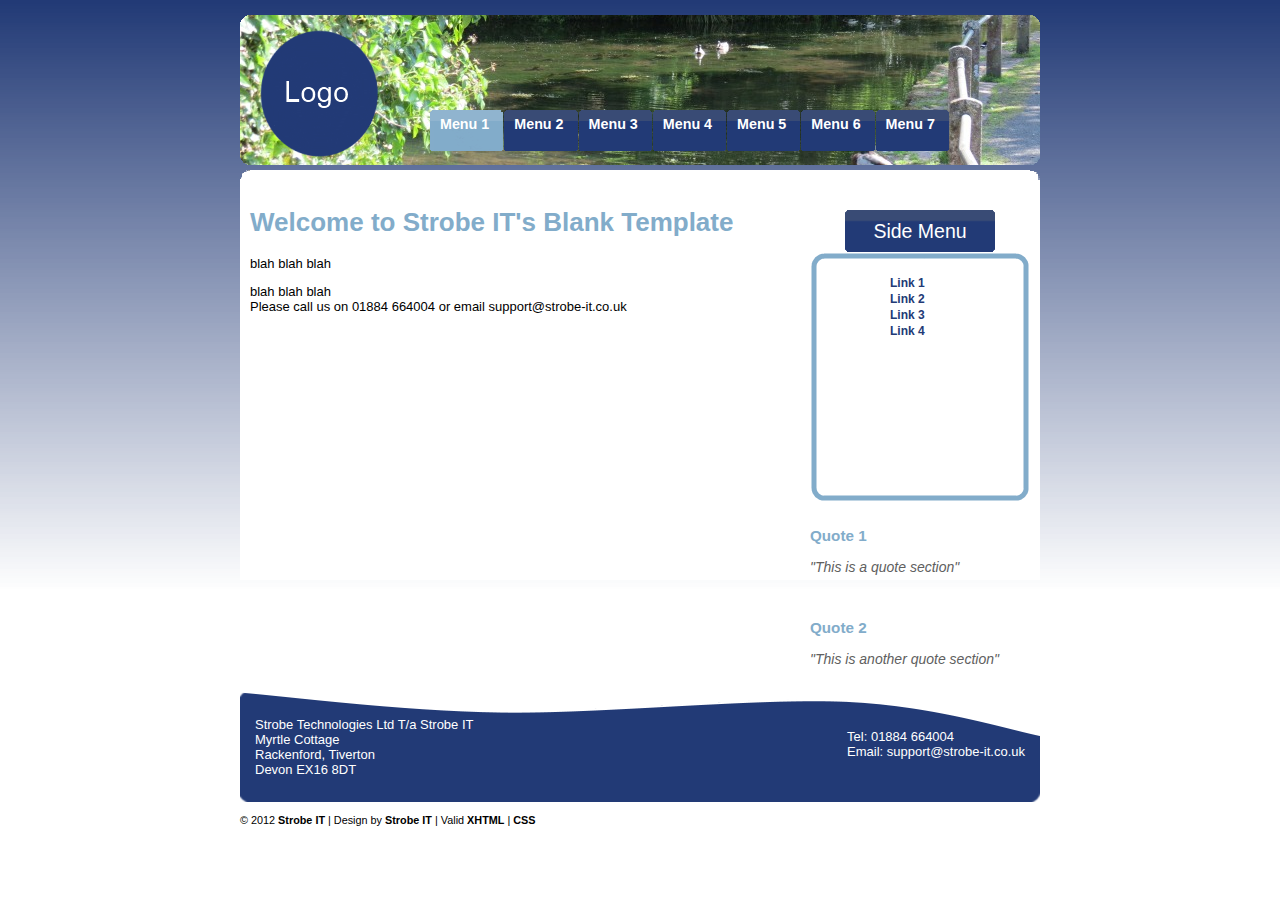
<file: Site/htdocs/views/blank/index.html>
<!DOCTYPE html PUBLIC "-//W3C//DTD XHTML 1.0 Transitional//EN" "http://www.w3.org/TR/xhtml1/DTD/xhtml1-transitional.dtd">

<html xmlns="http://www.w3.org/1999/xhtml" xml:lang="en" lang="en">
    <head>
	    <meta name="author" content="Strobe IT - www.strobe-it.co.uk" />
	    <meta name="copyright" content="2012&copy; www.strobe-it.co.uk" />
	    <meta name="owner" content="Strobe Technologies Ltd" />

	    <meta name="distribution" content="web" />
	    <meta http-equiv="Content-Type" content="text/html; charset=iso-8859-1" />
	    <meta name="robots" content="INDEX,FOLLOW" />
	    <meta name="Keywords" content="Keywords, Search Engine" />
	    <meta name="Description" content="Description about page" />
        
        <script src="js/jquery-1.7.2.min.js" type="text/javascript"></script>
        <script src="js/jquery.cycle.lite.js" type="text/javascript"></script>
        <script type="text/javascript">
            $(function() {
                $('#slideshow1').cycle();
               });
        </script>

	    <link rel="stylesheet" href="css/main.css" type="text/css" />
	    <title>Strobe IT - Blank Template</title>
    </head>
    <body>
        <div id="site-container">
            <div id="site-wrapper">
                <br />
                <div id="header">
                    <div id="slideshow1" class="pics">
                        <img src="images/headerpics/headerpic-1.png" alt="" />
                        <img src="images/headerpics/headerpic-2.png" alt="" />
                        <img src="images/headerpics/headerpic-3.png" alt="" />
                        <img src="images/headerpics/headerpic-4.png" alt="" />
                    </div>
                    <br />
                    <div id="sitemenu">
                        <ul>
                            <li id="current"><a href="#"><span>Menu 1</span></a></li>
                            <li><a href="#"><span>Menu 2</span></a></li>
                            <li><a href="#"><span>Menu 3</span></a></li>
                            <li><a href="#"><span>Menu 4</span></a></li>
                            <li><a href="#"><span>Menu 5</span></a></li>
                            <li><a href="#"><span>Menu 6</span></a></li>
                            <li><a href="#"><span>Menu 7</span></a></li>
                        </ul>
                    </div>
                    <img id="logo" src="images/weblogo-small.png" alt="Logo" />
                </div>
                <div class="clearing-big"></div>
                
                <div id="content">
                    <div id="content-top"></div>
                    <div id="content-middle">
                        <div id="content-middleright">
                            <div id="sidemenu-outer">
                                <div id="sidemenu-top">
                                    <p>Side Menu</p>
                                </div>
                                <div id="sidemenu-body">
                                    <ul>
                                        <li><a href="#">Link 1</a></li>
                                        <li><a href="#">Link 2</a></li>
                                        <li><a href="#">Link 3</a></li>
                                        <li><a href="#">Link 4</a></li>
                                    </ul>
                                </div>
                            </div>
							<h3>Quote 1</h3>
							<p class="quote">"This is a quote section"</p>
							<p>&nbsp;</p>
                            <h3>Quote 2</h3>			
			                <p class="quote">"This is another quote section"</p>
                        </div>
                        <div id="content-middleleft">
                            <h1>Welcome to Strobe IT's Blank Template</h1>
                            <p>blah blah blah</p>

                            <p>blah blah blah<br />
                            Please call us on 01884 664004 or email support@strobe-it.co.uk</p>
                        </div>
                    </div>
                </div>
				<div class="clearing"></div>
                
                <div id="footer">
                    <div id="footer-left">
                        <p>Strobe Technologies Ltd T/a Strobe IT<br />
                            Myrtle Cottage<br />
                            Rackenford, Tiverton<br />
                            Devon EX16 8DT
                        </p>
                    </div>
                    <div id="footer-right">
                        Tel: 01884 664004<br />
                        Email: support@strobe-it.co.uk
                    </div>
                </div>
                <div class="clearing"></div>
                <div id="site-footer">
		            <p>&copy; 2012 <strong>Strobe IT</strong> |
		            Design by <a href="http://www.strobe-it.co.uk/">Strobe IT</a> |
		            Valid <a href="http://validator.w3.org/check/referer">XHTML</a> |
		            <a href="http://jigsaw.w3.org/css-validator/check/referer">CSS</a></p>
	            </div>
            </div>
        </div>
    </body>
</html>
</file>
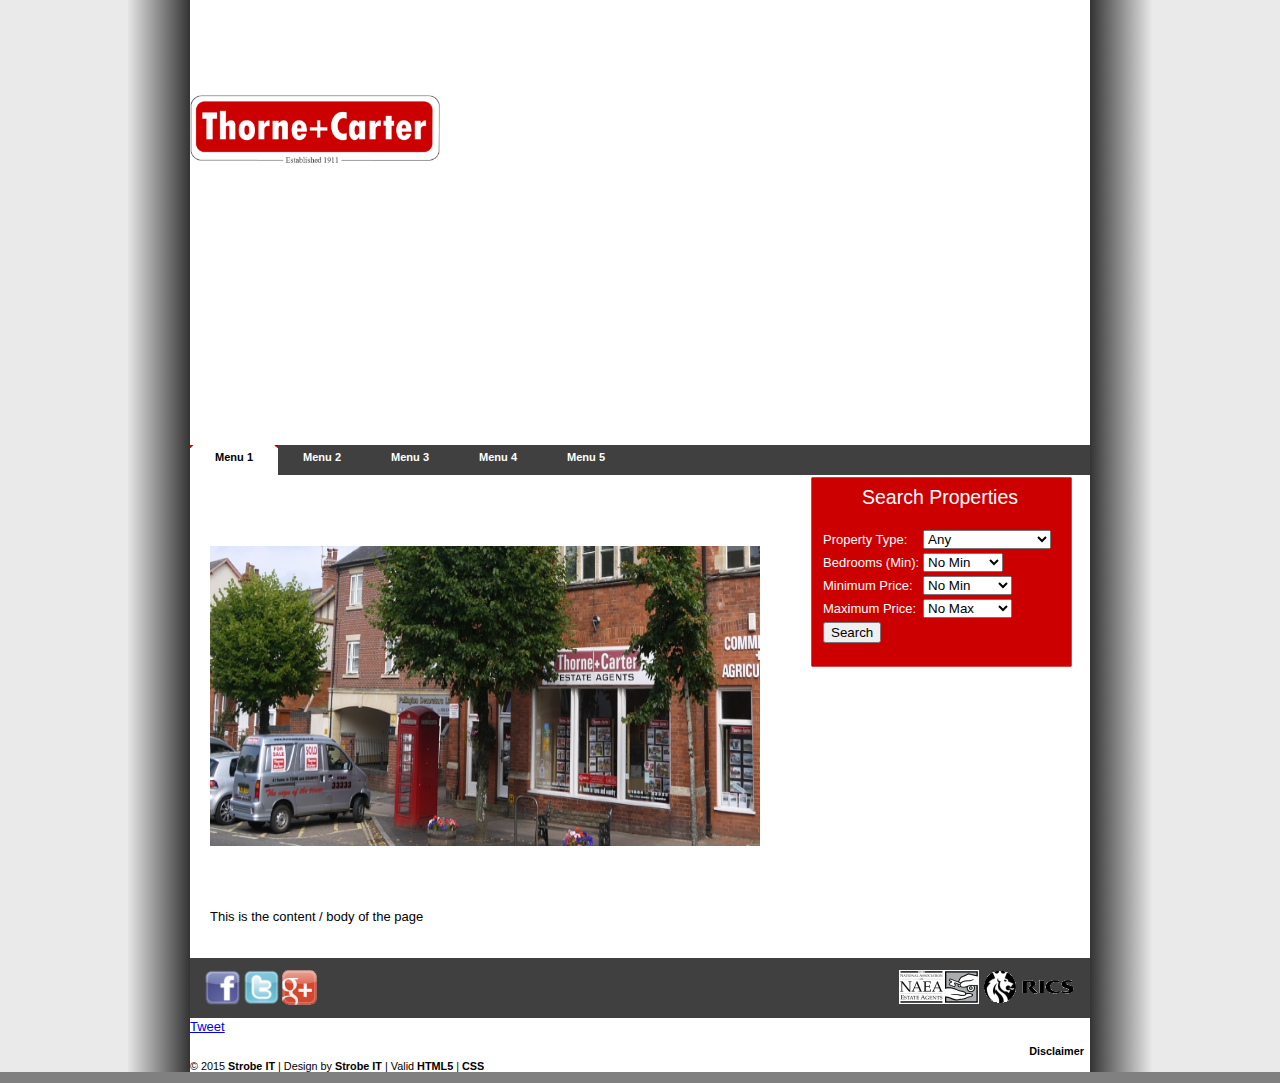
<file: Site/htdocs/views/tc-new/templates/template-crap.html>
<!DOCTYPE html>
<html lang="en">
    <head>
	    <meta name="author" content="Strobe IT - www.strobe-it.co.uk" />

	    <meta charset="UTF-8">
		<meta name="robots" content="index,follow" />
		<meta name="rating" content="safe for kids" />
	    <meta name="keywords" content="{block name=keywords}Default Keywords{/block}" />
	    <meta name="description" content="{block name=description}Default Description{/block}" />
		
		<!-- Google Analytics -->
		<script type="text/javascript">

  var _gaq = _gaq || [];
  _gaq.push(['_setAccount', 'UA-46071324-1']);
  _gaq.push(['_trackPageview']);

  (function() {
    var ga = document.createElement('script'); ga.type = 'text/javascript'; ga.async = true;
    ga.src = ('https:' == document.location.protocol ? 'https://ssl' : 'http://www') + '.google-analytics.com/ga.js';
    var s = document.getElementsByTagName('script')[0]; s.parentNode.insertBefore(ga, s);
  })();

</script>
		
		<!-- JQuery 1.10.2 with JQuery Migrate 1.2.1 -->
        <!-- <script src="{$__jsDir}jquery/jquery-1.7.2.min.js" type="text/javascript"></script> -->
		<script src="../js/jquery/jquery-1.10.2.min.js" type="text/javascript"></script>
		<script src="../js/jquery/jquery-migrate-1.2.1.min.js" type="text/javascript"></script>
		
		<!-- JQuery Cycle Lite -->
        <script src="../js/jquery.cycle.lite.js" type="text/javascript"></script>
        <script type="text/javascript">
            $(function() {
                $('#slideshow1').cycle();
               });
        </script>
		
		<!-- required snowstorm JS, default behaviour -->
		<!--<script src="../js/snowstorm.js"></script>-->

		<!-- now, we'll customize the snowStorm object -->
		<!--<script>
			snowStorm.snowColor = '#99ccff';   // blue-ish snow!?
			snowStorm.flakesMaxActive = 96;    // show more snow on screen at once
			snowStorm.useTwinkleEffect = true; // let the snow flicker in and out of view
		</script>-->
		

	    <link rel="stylesheet" href="../css/main.css" type="text/css" />
		<link rel="stylesheet" href="../css/tablet.css" type="text/css" media="screen and (min-width: 768px) and (max-width: 980px)" />
		<link rel="stylesheet" href="../css/mobile.css" type="text/css" media="only screen and (max-width: 480px), only screen and (max-device-width: 480px)" />
		<link rel="stylesheet" href="../css/print.css" type="text/css" media="print, handheld" />
		<!--[if lte IE 6]>
		<link rel="stylesheet" href="">
		<![endif]-->	
		<!--[if lt IE 9]>
			<script src="http://html5shiv.googlecode.com/svn/trunk/html5.js"></script>
		<![endif]-->
	
		<link rel="icon" href="../images/favicon.ico" type="image/x-icon" />
		<link rel="shortcut icon" href="../images/favicon.ico" type="image/x-icon" />
	    <title>Thorne &amp; Carter - New Template</title>
    </head>
    <body> 
<div id="fb-root"></div>
<script type="text/javascript">(function(d, s, id) {
  var js, fjs = d.getElementsByTagName(s)[0];
  if (d.getElementById(id)) return;
  js = d.createElement(s); js.id = id;
  js.src = "//connect.facebook.net/en_US/all.js#xfbml=1";
  fjs.parentNode.insertBefore(js, fjs);
}(document, 'script', 'facebook-jssdk'));</script>
        <div id="site-container">
            <div id="site-wrapper">
                <br />
                <header id="header">
					<div id="logoa"><img src="../images/logo.png" alt="Thorne and Carter Logo" height="71" width="250" /></div>
                </header>
                <div class="clearing-big"></div>
				<nav role="navigation" id="sitemenu">
					<ul>
						<li id="current"><a href="#"><span>Menu 1</span></a></li>
						<li><a href="#"><span>Menu 2</span></a></li>
						<li><a href="#"><span>Menu 3</span></a></li>
						<li><a href="#"><span>Menu 4</span></a></li>
						<li><a href="#"><span>Menu 5</span></a></li>
					</ul>
				</nav>
				<div class="clearing"></div>
                
                <section id="content">
					<section id="content-left">
						<div id="slideshow1" class="pics">
						<img src="../images/header1.jpg" height="300" width="550" alt="Header Picture" />
						<img src="../images/header2.jpg" height="300" width="550" alt="Header Picture" />
						<img src="../images/header3.jpg" height="300" width="550" alt="Header Picture" />
						<img src="../images/header4.jpg" height="300" width="550" alt="Header Picture" />
						<img src="../images/header5.jpg" height="300" width="550" alt="Header Picture" />
						<img src="../images/header6.jpg" height="300" width="550" alt="Header Picture" />
						<img src="../images/header7.jpg" height="300" width="550" alt="Header Picture" />
						<img src="../images/header8.jpg" height="300" width="550" alt="Header Picture" />
						<img src="../images/header9.jpg" height="300" width="550" alt="Header Picture" />
						<img src="../images/header10.jpg" height="300" width="550" alt="Header Picture" />
						<img src="../images/header11.jpg" height="300" width="550" alt="Header Picture" />
						<img src="../images/header12.jpg" height="300" width="550" alt="Header Picture" />
					</div>
					<p>This is the content / body of the page</p>
					</section>
	<aside id="content-right">
		<div id="searchbox-header">Search Properties</div>
		<div id="searchbox-body">
			<form action="/prop_search.php" method="get">
				<table>
					<tr>
						<td><label>Property Type: </label></td>
						<td>
							<select name="proptype">
								<option value="Any">Any</option>
								<option value="Detached">Detached</option>
								<option value="Semi-Detached">Semi-Detached</option>
								<option value="Terrace">Terrace</option>
								<option value="Flat">Flat</option>
								<option value="Bungalow">Bungalow</option>
								<option value="Rental">Rental</option>
								<option value="Commercial">Commercial</option>
								<option value="Building Plot/Barns">Building Plot/Barn</option>
								<option value="Paddock">Land</option>
							</select>
						</td>
					</tr>
					<tr>
						<td><label>Bedrooms (Min): </label></td>
						<td>
							<select name="bedrooms">
								<option value="0">No Min</option>
								<option value="1">1</option>
								<option value="2">2</option>
								<option value="3">3</option>
								<option value="4">4</option>
								<option value="5">5</option>
								<option value="6">6</option>
								<option value="7">7 or more</option>
							</select>
						</td>
					</tr>
					<tr>
						<td><label>Minimum Price: </label></td>
						<td>
							<select name="minprice">
								<option value="1">No Min</option>
								<option value="50000">&pound;50,000</option>
								<option value="60000">&pound;60,000</option>
								<option value="70000">&pound;70,000</option>
								<option value="80000">&pound;80,000</option>
								<option value="90000">&pound;90,000</option>
								<option value="100000">&pound;100,000</option>
								<option value="110000">&pound;110,000</option>
								<option value="120000">&pound;120,000</option>
								<option value="130000">&pound;130,000</option>
								<option value="140000">&pound;140,000</option>
								<option value="150000">&pound;150,000</option>
								<option value="160000">&pound;160,000</option>
								<option value="170000">&pound;170,000</option>
								<option value="180000">&pound;180,000</option>
								<option value="190000">&pound;190,000</option>
								<option value="200000">&pound;200,000</option>
								<option value="220000">&pound;225,000</option>
								<option value="250000">&pound;250,000</option>
								<option value="270000">&pound;275,000</option>
								<option value="300000">&pound;300,000</option>
								<option value="325000">&pound;325,000</option>
								<option value="350000">&pound;350,000</option>
								<option value="375000">&pound;375,000</option>
								<option value="400000">&pound;400,000</option>
								<option value="425000">&pound;425,000</option>
								<option value="450000">&pound;450,000</option>
								<option value="475000">&pound;475,000</option>
								<option value="500000">&pound;500,000</option>
								<option value="525000">&pound;525,000</option>
								<option value="550000">&pound;550,000</option>
								<option value="575000">&pound;575,000</option>
								<option value="600000">&pound;600,000</option>
								<option value="625000">&pound;625,000</option>
								<option value="650000">&pound;650,000</option>
								<option value="675000">&pound;675,000</option>
								<option value="700000">&pound;700,000</option>
								<option value="725000">&pound;725,000</option>
								<option value="750000">&pound;750,000</option>
								<option value="775000">&pound;775,000</option>
								<option value="800000">&pound;800,000</option>
								<option value="825000">&pound;825,000</option>
								<option value="850000">&pound;850,000</option>
								<option value="875000">&pound;875,000</option>
								<option value="900000">&pound;900,000</option>
								<option value="925000">&pound;925,000</option>
								<option value="950000">&pound;950,000</option>
								<option value="975000">&pound;975,000</option>
								<option value="1000000">&pound;1,000,000</option>
								<option value="1250000">&pound;1,250,000</option>
								<option value="1500000">&pound;1,500,000</option>
								<option value="1750000">&pound;1,750,000</option>
								<option value="2000000">&pound;2,000,000</option>
							</select>
						</td>
					</tr>
					<tr>
						<td><label>Maximum Price: </label></td>
						<td>
							<select name="maxprice">
								<option value="0">No Max</option>
								<option value="50000">&pound;50,000</option>
								<option value="60000">&pound;60,000</option>
								<option value="70000">&pound;70,000</option>
								<option value="80000">&pound;80,000</option>
								<option value="90000">&pound;90,000</option>
								<option value="100000">&pound;100,000</option>
								<option value="110000">&pound;110,000</option>
								<option value="120000">&pound;120,000</option>
								<option value="130000">&pound;130,000</option>
								<option value="140000">&pound;140,000</option>
								<option value="150000">&pound;150,000</option>
								<option value="160000">&pound;160,000</option>
								<option value="170000">&pound;170,000</option>
								<option value="180000">&pound;180,000</option>
								<option value="190000">&pound;190,000</option>
								<option value="200000">&pound;200,000</option>
								<option value="220000">&pound;225,000</option>
								<option value="250000">&pound;250,000</option>
								<option value="270000">&pound;275,000</option>
								<option value="300000">&pound;300,000</option>
								<option value="325000">&pound;325,000</option>
								<option value="350000">&pound;350,000</option>
								<option value="375000">&pound;375,000</option>
								<option value="400000">&pound;400,000</option>
								<option value="425000">&pound;425,000</option>
								<option value="450000">&pound;450,000</option>
								<option value="475000">&pound;475,000</option>
								<option value="500000">&pound;500,000</option>
								<option value="525000">&pound;525,000</option>
								<option value="550000">&pound;550,000</option>
								<option value="575000">&pound;575,000</option>
								<option value="600000">&pound;600,000</option>
								<option value="625000">&pound;625,000</option>
								<option value="650000">&pound;650,000</option>
								<option value="675000">&pound;675,000</option>
								<option value="700000">&pound;700,000</option>
								<option value="725000">&pound;725,000</option>
								<option value="750000">&pound;750,000</option>
								<option value="775000">&pound;775,000</option>
								<option value="800000">&pound;800,000</option>
								<option value="825000">&pound;825,000</option>
								<option value="850000">&pound;850,000</option>
								<option value="875000">&pound;875,000</option>
								<option value="900000">&pound;900,000</option>
								<option value="925000">&pound;925,000</option>
								<option value="950000">&pound;950,000</option>
								<option value="975000">&pound;975,000</option>
								<option value="1000000">&pound;1,000,000</option>
								<option value="1250000">&pound;1,250,000</option>
								<option value="1500000">&pound;1,500,000</option>
								<option value="1750000">&pound;1,750,000</option>
								<option value="2000000">&pound;2,000,000</option>
							</select>
						</td>
					</tr>
					<tr>
						<td><input type="submit" value="Search" /></td><td>&nbsp;</td>
					</tr>
				</table>
			</form>
		</div>
	</aside>
                </section>
				<div class="clearing"></div>
                
                <footer id="footer">
                    <div id="footer-left">
                        <a href="https://www.facebook.com/pages/Thorne-Carter/145843785626945" title="Follow Us via Fackbook"><img src="../images/fb.png" alt="Follow Us on Facebook" width="35" height="35" /></a>
						<a href="https://twitter.com/ThorneCarter/" title="Follow Us via Twitter"><img src="../images/tw.png" alt="Follow Us on Twitter" width="35" height="35" /></a>
						<!--<a href="#" title="Follow Us via LinkedIn"><img src="{$__imgDir}in.png" alt="Follows Us via LinkedIn" width="35" height="35" /></a> -->
						<a href="https://plus.google.com/b/111231952689413427962/111231952689413427962/" title="Follow Us via Google+"><img src="../images/gp.png" alt="Follow Us on Google+" width="35" height="35" /></a>
                    </div>
                    <div id="footer-right">
						<a href="#" title="National Association of Estate Agents"><img src="../images/naea.gif" alt="NAEA Logo" width="80" height="34" /></a>
                        <a href="#" title="RICS"><img src="../images/rics-logo.gif" alt="RICS Logo" width="92" height="34" /></a>
                    </div>
                </footer>
                <div class="clearing"></div>
				<div>
					<!-- Place this tag where you want the +1 button to render. -->
					<div class="g-plusone" data-size="medium"></div>
					
					<!-- Place this tag where you want the Like button to render. -->
					<div class="fb-like" data-layout="button_count" data-action="like" data-show-faces="false" data-share="false"></div>

					<!-- Place this tag after the last +1 button tag. -->
					<script type="text/javascript">
						(function() {
							var po = document.createElement('script'); po.type = 'text/javascript'; po.async = true;
							po.src = 'https://apis.google.com/js/platform.js';
							var s = document.getElementsByTagName('script')[0]; s.parentNode.insertBefore(po, s);
						})();
					</script>
					
					<!-- Place this tag where you want the Tweet button to render. -->
					<a href="https://twitter.com/share" class="twitter-share-button" data-via="ThorneCarter">Tweet</a>
			
					<!-- Place this tag after the last Tweet button tag. -->
					<script type="text/javascript" src="http://platform.twitter.com/widgets.js"></script>
				</div>
                <div id="site-footer">
					<p class="float-right"><a href="/resources/Disclaimer.pdf">Disclaimer&nbsp;&nbsp;</a></p><br />
		            <p>&copy; 2015 <strong>Strobe IT</strong> |
		            Design by <a href="http://www.strobe-it.co.uk/">Strobe IT</a> |
		            Valid <a href="http://validator.w3.org/check/referer">HTML5</a> |
		            <a href="http://jigsaw.w3.org/css-validator/check/referer">CSS</a></p>
	            </div>
            </div>
        </div>
    </body>
</html>
</file>
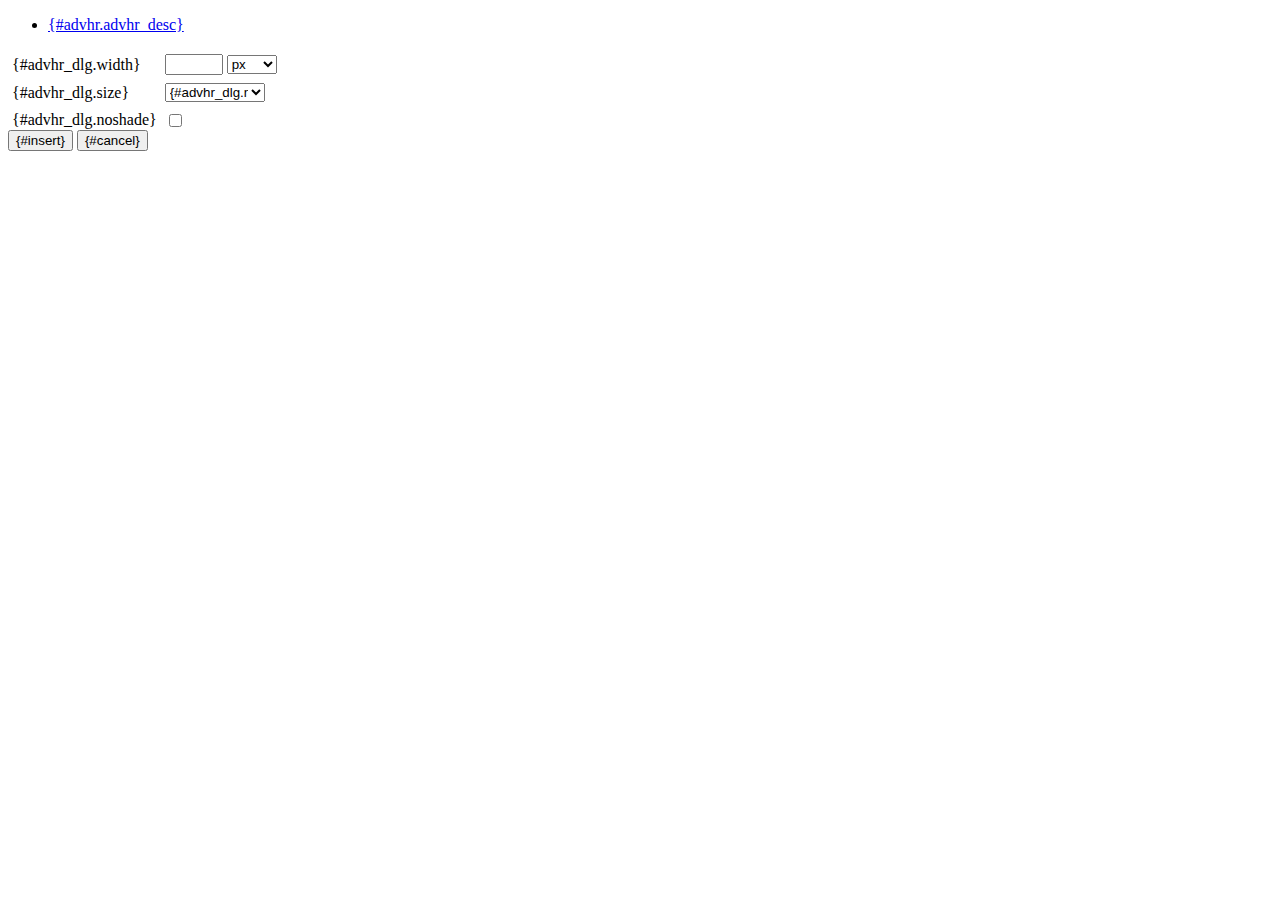
<file: Site/htdocs/edit/plugins/tiny_mce/plugins/advhr/rule.htm>
<!DOCTYPE html PUBLIC "-//W3C//DTD XHTML 1.0 Strict//EN" "http://www.w3.org/TR/xhtml1/DTD/xhtml1-strict.dtd">
<html xmlns="http://www.w3.org/1999/xhtml">
<head>
	<title>{#advhr.advhr_desc}</title>
	<script type="text/javascript" src="../../tiny_mce_popup.js"></script>
	<script type="text/javascript" src="js/rule.js"></script>
	<script type="text/javascript" src="../../utils/mctabs.js"></script>
	<script type="text/javascript" src="../../utils/form_utils.js"></script>
	<link href="css/advhr.css" rel="stylesheet" type="text/css" />
</head>
<body role="application">
<form onsubmit="AdvHRDialog.update();return false;" action="#">
	<div class="tabs">
		<ul>
			<li id="general_tab" class="current" aria-controls="general_panel"><span><a href="javascript:mcTabs.displayTab('general_tab','general_panel');" onmousedown="return false;">{#advhr.advhr_desc}</a></span></li>
		</ul>
	</div>

	<div class="panel_wrapper">
		<div id="general_panel" class="panel current">
			<table role="presentation" border="0" cellpadding="4" cellspacing="0">
					<tr role="group" aria-labelledby="width_label">
						<td><label id="width_label" for="width">{#advhr_dlg.width}</label></td>
						<td class="nowrap">
							<input id="width" name="width" type="text" value="" class="mceFocus" />
							<span style="display:none;" id="width_unit_label">{#advhr_dlg.widthunits}</span>
							<select name="width2" id="width2" aria-labelledby="width_unit_label">
								<option value="">px</option>
								<option value="%">%</option>
							</select>
						</td>
					</tr>
					<tr>
						<td><label for="size">{#advhr_dlg.size}</label></td>
						<td><select id="size" name="size">
							<option value="">{#advhr_dlg.normal}</option>
							<option value="1">1</option>
							<option value="2">2</option>
							<option value="3">3</option>
							<option value="4">4</option>
							<option value="5">5</option>
						</select></td>
					</tr>
					<tr>
						<td><label for="noshade">{#advhr_dlg.noshade}</label></td>
						<td><input type="checkbox" name="noshade" id="noshade" class="radio" /></td>
					</tr>
			</table>
		</div>
	</div>

	<div class="mceActionPanel">
		<input type="submit" id="insert" name="insert" value="{#insert}" />
		<input type="button" id="cancel" name="cancel" value="{#cancel}" onclick="tinyMCEPopup.close();" />
	</div>
</form>
</body>
</html>
</file>
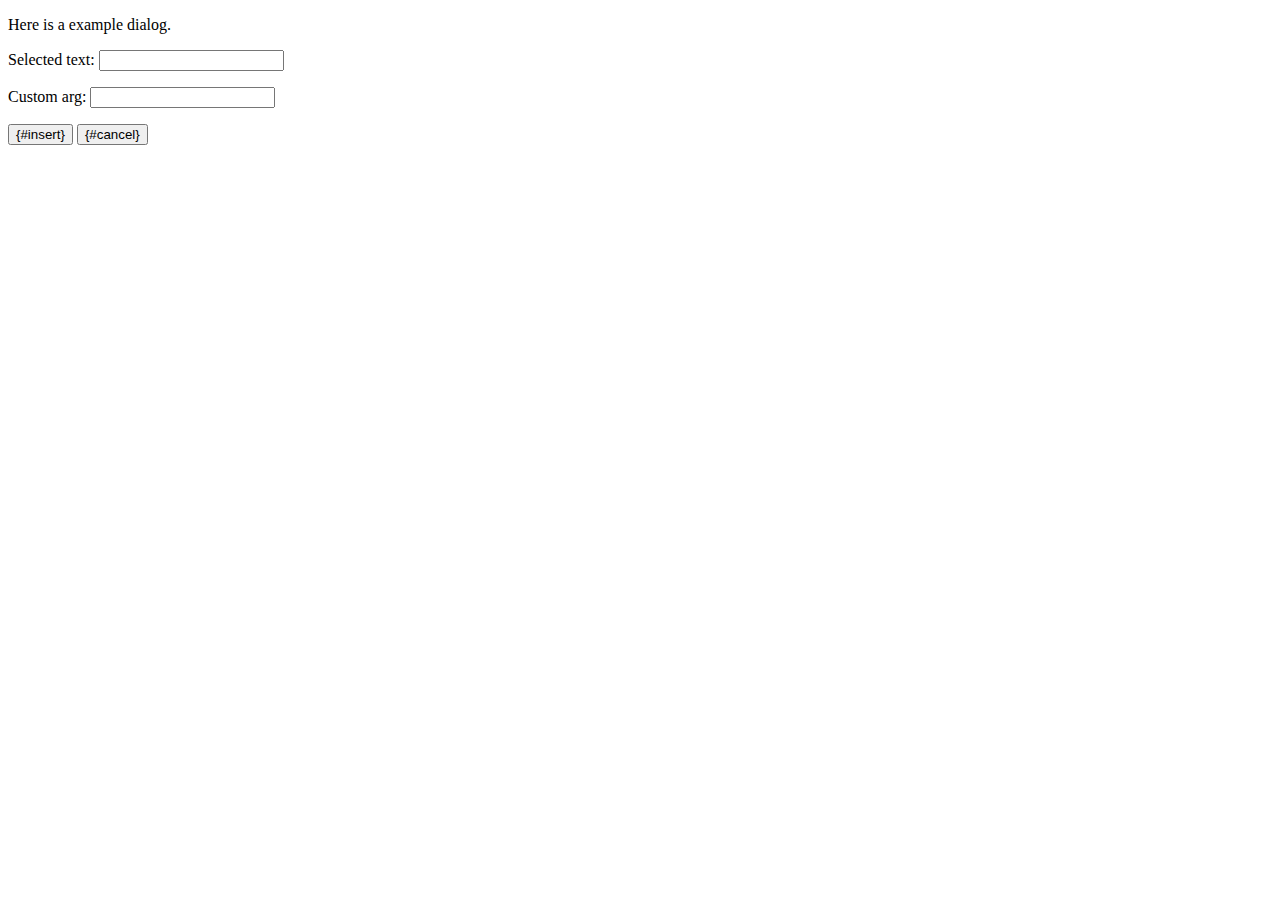
<file: Site/htdocs/edit/plugins/tiny_mce/plugins/example/dialog.htm>
<!DOCTYPE html PUBLIC "-//W3C//DTD XHTML 1.0 Strict//EN" "http://www.w3.org/TR/xhtml1/DTD/xhtml1-strict.dtd">
<html xmlns="http://www.w3.org/1999/xhtml">
<head>
	<title>{#example_dlg.title}</title>
	<script type="text/javascript" src="../../tiny_mce_popup.js"></script>
	<script type="text/javascript" src="js/dialog.js"></script>
</head>
<body>

<form onsubmit="ExampleDialog.insert();return false;" action="#">
	<p>Here is a example dialog.</p>
	<p>Selected text: <input id="someval" name="someval" type="text" class="text" /></p>
	<p>Custom arg: <input id="somearg" name="somearg" type="text" class="text" /></p>

	<div class="mceActionPanel">
		<input type="button" id="insert" name="insert" value="{#insert}" onclick="ExampleDialog.insert();" />
		<input type="button" id="cancel" name="cancel" value="{#cancel}" onclick="tinyMCEPopup.close();" />
	</div>
</form>

</body>
</html>
</file>
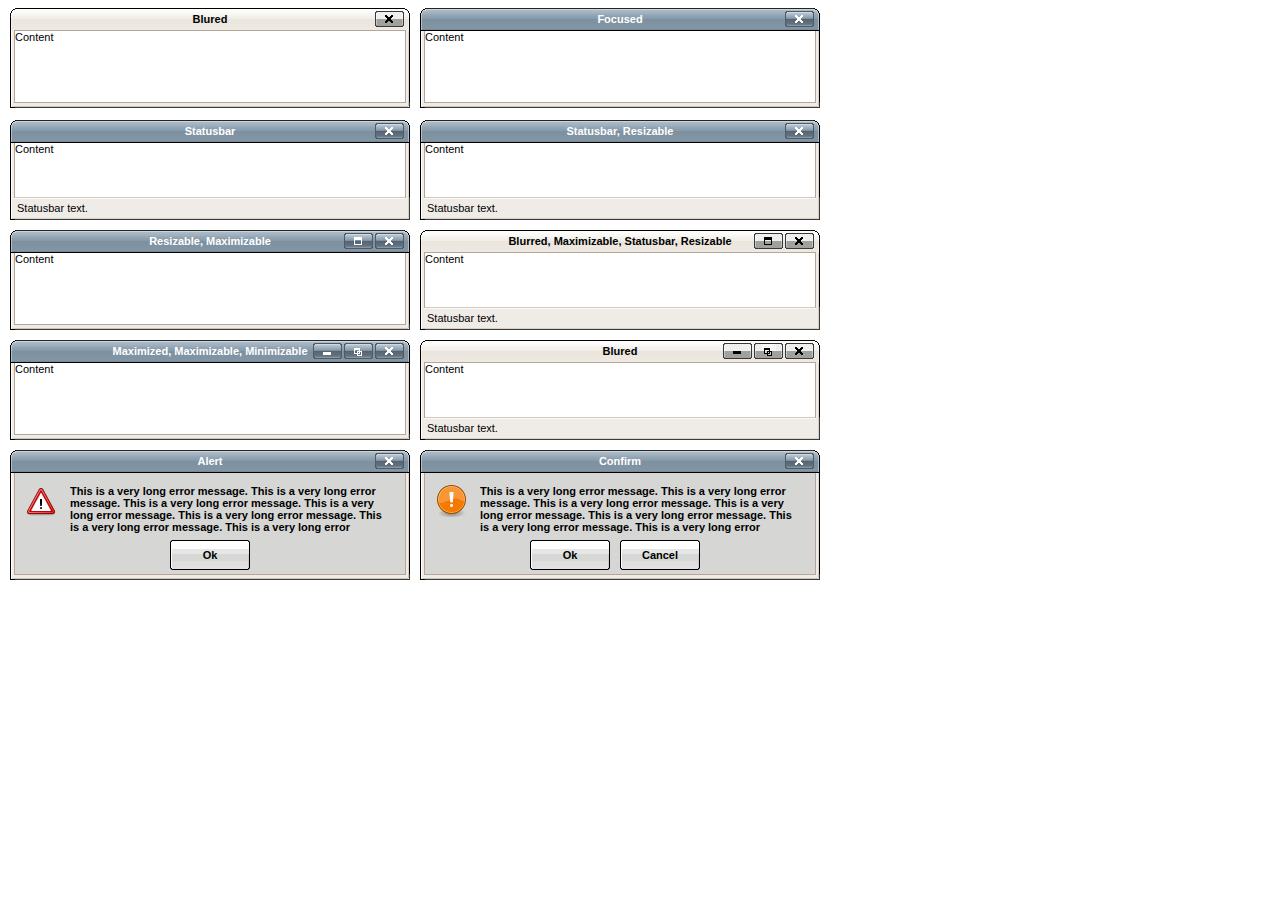
<file: Site/htdocs/edit/plugins/tiny_mce/plugins/inlinepopups/template.htm>
<!-- <!DOCTYPE html PUBLIC "-//W3C//DTD XHTML 1.0 Strict//EN" "http://www.w3.org/TR/xhtml1/DTD/xhtml1-strict.dtd"> -->
<html xmlns="http://www.w3.org/1999/xhtml">
<head>
<title>Template for dialogs</title>
<link rel="stylesheet" type="text/css" href="skins/clearlooks2/window.css" />
</head>
<body>

<div class="mceEditor">
	<div class="clearlooks2" style="width:400px; height:100px; left:10px;">
		<div class="mceWrapper">
			<div class="mceTop">
				<div class="mceLeft"></div>
				<div class="mceCenter"></div>
				<div class="mceRight"></div>
				<span>Blured</span>
			</div>

			<div class="mceMiddle">
				<div class="mceLeft"></div>
				<span>Content</span>
				<div class="mceRight"></div>
			</div>

			<div class="mceBottom">
				<div class="mceLeft"></div>
				<div class="mceCenter"></div>
				<div class="mceRight"></div>
				<span>Statusbar text.</span>
			</div>

			<a class="mceMove" href="#"></a>
			<a class="mceMin" href="#"></a>
			<a class="mceMax" href="#"></a>
			<a class="mceMed" href="#"></a>
			<a class="mceClose" href="#"></a>
			<a class="mceResize mceResizeN" href="#"></a>
			<a class="mceResize mceResizeS" href="#"></a>
			<a class="mceResize mceResizeW" href="#"></a>
			<a class="mceResize mceResizeE" href="#"></a>
			<a class="mceResize mceResizeNW" href="#"></a>
			<a class="mceResize mceResizeNE" href="#"></a>
			<a class="mceResize mceResizeSW" href="#"></a>
			<a class="mceResize mceResizeSE" href="#"></a>
		</div>
	</div>

	<div class="clearlooks2" style="width:400px; height:100px; left:420px;">
		<div class="mceWrapper mceMovable mceFocus">
			<div class="mceTop">
				<div class="mceLeft"></div>
				<div class="mceCenter"></div>
				<div class="mceRight"></div>
				<span>Focused</span>
			</div>

			<div class="mceMiddle">
				<div class="mceLeft"></div>
				<span>Content</span>
				<div class="mceRight"></div>
			</div>

			<div class="mceBottom">
				<div class="mceLeft"></div>
				<div class="mceCenter"></div>
				<div class="mceRight"></div>
				<span>Statusbar text.</span>
			</div>

			<a class="mceMove" href="#"></a>
			<a class="mceMin" href="#"></a>
			<a class="mceMax" href="#"></a>
			<a class="mceMed" href="#"></a>
			<a class="mceClose" href="#"></a>
			<a class="mceResize mceResizeN" href="#"></a>
			<a class="mceResize mceResizeS" href="#"></a>
			<a class="mceResize mceResizeW" href="#"></a>
			<a class="mceResize mceResizeE" href="#"></a>
			<a class="mceResize mceResizeNW" href="#"></a>
			<a class="mceResize mceResizeNE" href="#"></a>
			<a class="mceResize mceResizeSW" href="#"></a>
			<a class="mceResize mceResizeSE" href="#"></a>
		</div>
	</div>

	<div class="clearlooks2" style="width:400px; height:100px; left:10px; top:120px;">
		<div class="mceWrapper mceMovable mceFocus mceStatusbar">
			<div class="mceTop">
				<div class="mceLeft"></div>
				<div class="mceCenter"></div>
				<div class="mceRight"></div>
				<span>Statusbar</span>
			</div>

			<div class="mceMiddle">
				<div class="mceLeft"></div>
				<span>Content</span>
				<div class="mceRight"></div>
			</div>

			<div class="mceBottom">
				<div class="mceLeft"></div>
				<div class="mceCenter"></div>
				<div class="mceRight"></div>
				<span>Statusbar text.</span>
			</div>

			<a class="mceMove" href="#"></a>
			<a class="mceMin" href="#"></a>
			<a class="mceMax" href="#"></a>
			<a class="mceMed" href="#"></a>
			<a class="mceClose" href="#"></a>
			<a class="mceResize mceResizeN" href="#"></a>
			<a class="mceResize mceResizeS" href="#"></a>
			<a class="mceResize mceResizeW" href="#"></a>
			<a class="mceResize mceResizeE" href="#"></a>
			<a class="mceResize mceResizeNW" href="#"></a>
			<a class="mceResize mceResizeNE" href="#"></a>
			<a class="mceResize mceResizeSW" href="#"></a>
			<a class="mceResize mceResizeSE" href="#"></a>
		</div>
	</div>

	<div class="clearlooks2" style="width:400px; height:100px; left:420px; top:120px;">
		<div class="mceWrapper mceMovable mceFocus mceStatusbar mceResizable">
			<div class="mceTop">
				<div class="mceLeft"></div>
				<div class="mceCenter"></div>
				<div class="mceRight"></div>
				<span>Statusbar, Resizable</span>
			</div>

			<div class="mceMiddle">
				<div class="mceLeft"></div>
				<span>Content</span>
				<div class="mceRight"></div>
			</div>

			<div class="mceBottom">
				<div class="mceLeft"></div>
				<div class="mceCenter"></div>
				<div class="mceRight"></div>
				<span>Statusbar text.</span>
			</div>

			<a class="mceMove" href="#"></a>
			<a class="mceMin" href="#"></a>
			<a class="mceMax" href="#"></a>
			<a class="mceMed" href="#"></a>
			<a class="mceClose" href="#"></a>
			<a class="mceResize mceResizeN" href="#"></a>
			<a class="mceResize mceResizeS" href="#"></a>
			<a class="mceResize mceResizeW" href="#"></a>
			<a class="mceResize mceResizeE" href="#"></a>
			<a class="mceResize mceResizeNW" href="#"></a>
			<a class="mceResize mceResizeNE" href="#"></a>
			<a class="mceResize mceResizeSW" href="#"></a>
			<a class="mceResize mceResizeSE" href="#"></a>
		</div>
	</div>

	<div class="clearlooks2" style="width:400px; height:100px; left:10px; top:230px;">
		<div class="mceWrapper mceMovable mceFocus mceResizable mceMaximizable">
			<div class="mceTop">
				<div class="mceLeft"></div>
				<div class="mceCenter"></div>
				<div class="mceRight"></div>
				<span>Resizable, Maximizable</span>
			</div>

			<div class="mceMiddle">
				<div class="mceLeft"></div>
				<span>Content</span>
				<div class="mceRight"></div>
			</div>

			<div class="mceBottom">
				<div class="mceLeft"></div>
				<div class="mceCenter"></div>
				<div class="mceRight"></div>
				<span>Statusbar text.</span>
			</div>

			<a class="mceMove" href="#"></a>
			<a class="mceMin" href="#"></a>
			<a class="mceMax" href="#"></a>
			<a class="mceMed" href="#"></a>
			<a class="mceClose" href="#"></a>
			<a class="mceResize mceResizeN" href="#"></a>
			<a class="mceResize mceResizeS" href="#"></a>
			<a class="mceResize mceResizeW" href="#"></a>
			<a class="mceResize mceResizeE" href="#"></a>
			<a class="mceResize mceResizeNW" href="#"></a>
			<a class="mceResize mceResizeNE" href="#"></a>
			<a class="mceResize mceResizeSW" href="#"></a>
			<a class="mceResize mceResizeSE" href="#"></a>
		</div>
	</div>

	<div class="clearlooks2" style="width:400px; height:100px; left:420px; top:230px;">
		<div class="mceWrapper mceMovable mceStatusbar mceResizable mceMaximizable">
			<div class="mceTop">
				<div class="mceLeft"></div>
				<div class="mceCenter"></div>
				<div class="mceRight"></div>
				<span>Blurred, Maximizable, Statusbar, Resizable</span>
			</div>

			<div class="mceMiddle">
				<div class="mceLeft"></div>
				<span>Content</span>
				<div class="mceRight"></div>
			</div>

			<div class="mceBottom">
				<div class="mceLeft"></div>
				<div class="mceCenter"></div>
				<div class="mceRight"></div>
				<span>Statusbar text.</span>
			</div>

			<a class="mceMove" href="#"></a>
			<a class="mceMin" href="#"></a>
			<a class="mceMax" href="#"></a>
			<a class="mceMed" href="#"></a>
			<a class="mceClose" href="#"></a>
			<a class="mceResize mceResizeN" href="#"></a>
			<a class="mceResize mceResizeS" href="#"></a>
			<a class="mceResize mceResizeW" href="#"></a>
			<a class="mceResize mceResizeE" href="#"></a>
			<a class="mceResize mceResizeNW" href="#"></a>
			<a class="mceResize mceResizeNE" href="#"></a>
			<a class="mceResize mceResizeSW" href="#"></a>
			<a class="mceResize mceResizeSE" href="#"></a>
		</div>
	</div>

	<div class="clearlooks2" style="width:400px; height:100px; left:10px; top:340px;">
		<div class="mceWrapper mceMovable mceFocus mceResizable mceMaximized mceMinimizable mceMaximizable">
			<div class="mceTop">
				<div class="mceLeft"></div>
				<div class="mceCenter"></div>
				<div class="mceRight"></div>
				<span>Maximized, Maximizable, Minimizable</span>
			</div>

			<div class="mceMiddle">
				<div class="mceLeft"></div>
				<span>Content</span>
				<div class="mceRight"></div>
			</div>

			<div class="mceBottom">
				<div class="mceLeft"></div>
				<div class="mceCenter"></div>
				<div class="mceRight"></div>
				<span>Statusbar text.</span>
			</div>

			<a class="mceMove" href="#"></a>
			<a class="mceMin" href="#"></a>
			<a class="mceMax" href="#"></a>
			<a class="mceMed" href="#"></a>
			<a class="mceClose" href="#"></a>
			<a class="mceResize mceResizeN" href="#"></a>
			<a class="mceResize mceResizeS" href="#"></a>
			<a class="mceResize mceResizeW" href="#"></a>
			<a class="mceResize mceResizeE" href="#"></a>
			<a class="mceResize mceResizeNW" href="#"></a>
			<a class="mceResize mceResizeNE" href="#"></a>
			<a class="mceResize mceResizeSW" href="#"></a>
			<a class="mceResize mceResizeSE" href="#"></a>
		</div>
	</div>

	<div class="clearlooks2" style="width:400px; height:100px; left:420px; top:340px;">
		<div class="mceWrapper mceMovable mceStatusbar mceResizable mceMaximized mceMinimizable mceMaximizable">
			<div class="mceTop">
				<div class="mceLeft"></div>
				<div class="mceCenter"></div>
				<div class="mceRight"></div>
				<span>Blured</span>
			</div>

			<div class="mceMiddle">
				<div class="mceLeft"></div>
				<span>Content</span>
				<div class="mceRight"></div>
			</div>

			<div class="mceBottom">
				<div class="mceLeft"></div>
				<div class="mceCenter"></div>
				<div class="mceRight"></div>
				<span>Statusbar text.</span>
			</div>

			<a class="mceMove" href="#"></a>
			<a class="mceMin" href="#"></a>
			<a class="mceMax" href="#"></a>
			<a class="mceMed" href="#"></a>
			<a class="mceClose" href="#"></a>
			<a class="mceResize mceResizeN" href="#"></a>
			<a class="mceResize mceResizeS" href="#"></a>
			<a class="mceResize mceResizeW" href="#"></a>
			<a class="mceResize mceResizeE" href="#"></a>
			<a class="mceResize mceResizeNW" href="#"></a>
			<a class="mceResize mceResizeNE" href="#"></a>
			<a class="mceResize mceResizeSW" href="#"></a>
			<a class="mceResize mceResizeSE" href="#"></a>
		</div>
	</div>

	<div class="clearlooks2" style="width:400px; height:130px; left:10px; top:450px;">
		<div class="mceWrapper mceMovable mceFocus mceModal mceAlert">
			<div class="mceTop">
				<div class="mceLeft"></div>
				<div class="mceCenter"></div>
				<div class="mceRight"></div>
				<span>Alert</span>
			</div>

			<div class="mceMiddle">
				<div class="mceLeft"></div>
				<span>
					This is a very long error message. This is a very long error message.
					This is a very long error message. This is a very long error message.
					This is a very long error message. This is a very long error message.
					This is a very long error message. This is a very long error message.
					This is a very long error message. This is a very long error message.
					This is a very long error message. This is a very long error message.
				</span>
				<div class="mceRight"></div>
				<div class="mceIcon"></div>
			</div>

			<div class="mceBottom">
				<div class="mceLeft"></div>
				<div class="mceCenter"></div>
				<div class="mceRight"></div>
			</div>

			<a class="mceMove" href="#"></a>
			<a class="mceButton mceOk" href="#">Ok</a>
			<a class="mceClose" href="#"></a>
		</div>
	</div>

	<div class="clearlooks2" style="width:400px; height:130px; left:420px; top:450px;">
		<div class="mceWrapper mceMovable mceFocus mceModal mceConfirm">
			<div class="mceTop">
				<div class="mceLeft"></div>
				<div class="mceCenter"></div>
				<div class="mceRight"></div>
				<span>Confirm</span>
			</div>

			<div class="mceMiddle">
				<div class="mceLeft"></div>
				<span>
					This is a very long error message. This is a very long error message.
					This is a very long error message. This is a very long error message.
					This is a very long error message. This is a very long error message.
					This is a very long error message. This is a very long error message.
					This is a very long error message. This is a very long error message.
					This is a very long error message. This is a very long error message.
					</span>
				<div class="mceRight"></div>
				<div class="mceIcon"></div>
			</div>

			<div class="mceBottom">
				<div class="mceLeft"></div>
				<div class="mceCenter"></div>
				<div class="mceRight"></div>
			</div>

			<a class="mceMove" href="#"></a>
			<a class="mceButton mceOk" href="#">Ok</a>
			<a class="mceButton mceCancel" href="#">Cancel</a>
			<a class="mceClose" href="#"></a>
		</div>
	</div>
</div>

</body>
</html>
</file>
<file: Site/htdocs/views/blank/css/main.css>
/********************************************
   AUTHOR:  			Robin Toy
   WEBSITE:   			http://www.??????????/
   VERSION:             1.0          	
 *******************************************/


/********************************************
   HTML ELEMENTS
********************************************/
/* HTML bits like <p> */
body, p { font: 13px  Arial, 'Trebuchet MS', Tahoma, verdana,  sans-serif; }
h1, h2, h3 { color: #82ACCA; }
/*******************************************/


/***********************
        Classes
***********************/
.clearing { clear: both; height: 1px; } /* DIV class for clearing left an right */
.clearing-big { clear: both; height: 5px; } /* DIV class for clearing left an right */
p.quote {
    font-style: italic;
    color: #606060;
    font-size: 14px;
}
.note { font-size: smaller; }
.bold { font-weight:bold; }
.image_float-left  { float: left; }
.image_float-right  { float: right; }
/**********************/


/***********************
	  LAYOUT
************************/
body {
    margin: 0px;
}

/* sidemenu Menu */
#sidemenu-outer {
    width: 220px;
}
#sidemenu-top {
    width: 150px;
    height: 42px;
    margin: 0px auto;
    background-image: url(../images/sidemenu.gif);
    text-align: center;
}
#sidemenu-top p {
    font-size: 1.5em;
    color: #FFF;
    padding-top: 10px;
}
#sidemenu-body {
    padding-top: 10px;
    padding-left: 40px;
    width: 180px;
    height: 250px;
    background-image: url(../images/sidemenu.png);
    background-repeat: no-repeat;
	background-position: center top;
}
#sidemenu-body ul {
    list-style: none;
}
#sidemenu-body li a {
    text-decoration: none;
    font-size: 12px;
    font-weight: bold;
    color: #223A76;
    line-height: 16px;
}
#sidemenu-body li a:hover {
    border-bottom: 2px dashed #82ACCA;
}
/* End sidemenu Menu */

#site-container {
	width: 100%;
    min-height:600px;
	background-image: url(../images/backing-image.png);
	background-repeat: repeat-x;
	background-position: top;
}

#site-wrapper {
    width: 800px;
    height: 100%;
    margin: 0 auto;
}

#header {
    /* Header Position */
    height: 150px; /*height: 300px;*/
	width: 800px;
	/* background-image: url(../images/headerpics/headerpic-1.png);
	background-repeat: no-repeat;
	background-position: center top; */
	padding: 0px;
}

.pics {
    z-index: 0;
}

#content-top {
    /* Site Position / Sizes */
    background-image: url(../images/content-top.png);
    clear: both;
    height: 10px;
}

#content-middle {
    background-color: #FFF;
    min-height: 400px; /*min-height: 300px;*/
}

#content-middleleft {
    width: 530px;
    padding: 10px;
    margin: 0px;
}

#content-middleright {
    float: right;
    padding: 10px;
    margin: 0px;
    width: 220px;
}

#footer {
    /* Footer Position */
    background-image: url(../images/footer.png);
    /* border: 1px solid red; */
    height: 110px;
    color: #FFF;
}

#footer-left {
    float: left;
    margin-left: 15px;
    margin-top: 12px;
}

#footer-right {
    float: right;
    margin-right: 15px;
    margin-top: 37px;
}

#logo {
    position: relative;
    left: 20px;
    z-index: 2;
}


/* menu tabs */
#sitemenu { 
    width: 610px; /*width: 685px; or 600px*/
    margin: 0; /*margin: 0 auto;*/
    float: right;
    position: relative;
    bottom: -80px; /*bottom: -50px; old*/
    z-index: 4;
}
#header ul {
	z-index: 999999;
	/*position: absolute;*/
   margin:0; padding: 0;
   list-style:none;
	/* right: 0; */
	bottom: 6px !important; bottom: 5px;
	font: bold 13px  Arial, 'Trebuchet MS', Tahoma, verdana,  sans-serif;
    font-size: 1.1em; /*font-size: 1.5em;*/
}
#header li {
   display:inline;
   margin:0; padding:0;
}
#header a {
   float:left;
   background: url(../images/tableft.gif) no-repeat left top;
   margin:0;
   padding:0 0 0 4px;
   text-decoration:none;
}
#header a span {
   float:left;
   display:block;
   background: url(../images/tabright.gif) no-repeat right top;
   padding:6px 15px 19px 6px; /*padding:6px 15px 14px 8px;*/
   color: #FFF;
}
/* Commented Backslash Hack hides rule from IE5-Mac \*/
#header a span {float:none;}
/* End IE5-Mac hack */
#header a:hover span {
	color:#FFF;
}
#header a:hover {
   background-position:0% -45px;
}
#header a:hover span {
   background-position:100% -45px;
}
#header #current a {
   background-position:0% -45px;
	color: #FFF;
}
#header #current a span {
   background-position:100% -45px;
	color: #FFF;
}
/* end menu tabs */

#site-footer a { 
	text-decoration: none; 
	font-weight: bold;	
	color: #000;
}

#site-footer p { 
	text-decoration: none; 	
	color: #000;
    font-size: smaller;
}
/***********************/
</file>
<file: Site/htdocs/views/tc-new/css/main.css>
/********************************************
   AUTHOR:  			Robin Toy
   WEBSITE:   			http://www.thorneandcarter.co.uk/
   VERSION:             2.0          	
 *******************************************/


/********************************************
   HTML ELEMENTS
********************************************/
/* HTML bits like <p> */
body, p { font: 13px  Arial, 'Trebuchet MS', Tahoma, verdana,  sans-serif; }
h1, h2, h3 { color: #CC0000; }
h3 { font: 30px 'Brush Script MT',Phyllis,'Lucida Handwriting',cursive; }
img { border: 0px; }
/*******************************************/


/***********************
        Classes
***********************/
.clearing { clear: both; height: 1px; } /* DIV class for clearing left an right */
.clearing-big { clear: both; height: 5px; } /* DIV class for clearing left an right */
p.quote {
    font-style: italic;
    color: #606060;
    font-size: 14px;
}
.note { font-size: smaller; }
.bold { font-weight: bold; }
.float-left { float: left; }
.float-right { float: right; }
.image_float-left  { float: left; }
.image_float-right  { float: right; }
/**********************/


/***********************
	  LAYOUT
************************/
body {
    margin: 0px;
	background-color: #808080; /*need to change */
}

/* Contact Us Page */
td.name {
	width: 175px;
}
td.top {
	vertical-align: top;
}
.googlemap {
	border: none;
}


/* Property Search Results */
.property {
	width: 900px;
}
.property-banner {
	width: 460px; /*900px;*/
	height: 30px;
	/*background-image: url(../images/propertylabel.png);*/
	/*color: #FFF;*/
}
.property-bannertitle {
	/*padding: 5px;*/
	padding-left: 2px;
	width: 200px;
	float: left;
}
.property-bannertitle h2 {
	/*color: #FFF;*/
	font-size: 14px;
}
.property-bannerdetail {
	padding: 1px;
	width: 240px;
	float: right;
	font-weight: bold;
	font-size: 12px;
}
.property-col1 {
	width: 410px; /*234px;*/
	float: left;
	text-align: center;
	margin-left: auto ;
	margin-right: auto ;
}
.property-col1 img {
	padding: 2px;
	margin: 2px;
	border: 2px solid #919191; /*border: 2px solid #404040;*/
}
.property-col2 {
	width: 485px; /*245px;*/
	float: left;
	padding: 2px;
}
.property-menu {
	/*width: 240px;*/
	/*float: left;*/
	clear: both;
	width: 900px;
	margin-right: 1px;
}
.property-menu ul {
    list-style: none;
	line-height: 30px;
}
.property-menu li {
	float: left;
	background-image: url(../images/propertybutton.png);
	height: 30px;
	width: 150px;
	margin: 0px 0px 0px 0px;
	text-align: center;
}
.property-menu li a {
    text-decoration: none;
	color: #FFF;
	width: 140px;
	line-height: 30px;
	vertical-align: middle;
}
.property-menu li a span {
}
.propstatus {
	position: relative;
	margin-top: -144px; /*-279px*/
}
/* End of Property Search Results */

/* sidemenu Menu */
#sidemenu-outer {
    width: 220px;
}
#sidemenu-top {
    width: 150px;
    height: 42px;
    margin: 0px auto;
    background-image: url(../images/sidemenu.gif); /*???*/
    text-align: center;
}
#sidemenu-top p {
    font-size: 1.5em;
    color: #FFF;
    padding-top: 10px;
}
#sidemenu-body {
    padding-top: 10px;
    padding-left: 40px;
    width: 180px;
    height: 250px;
    background-image: url(../images/sidemenu.png);
    background-repeat: no-repeat;
	background-position: center top;
}
#sidemenu-body ul {
    list-style: none;
}
#sidemenu-body li a {
    text-decoration: none;
    font-size: 12px;
    font-weight: bold;
    color: #CC0000; /*#223A76; ????*/
    line-height: 16px;
}
#sidemenu-body li a:hover {
    border-bottom: 2px dashed #82ACCA;
}
/* End sidemenu Menu */

#site-container {
	width: 100%;
    min-height:600px;
	background-image: url(../images/pagebackground.png);
	background-repeat: repeat-y;
	background-position: center top;
	background-color: #EAEAEA;
}

#site-wrapper {
    width: 900px;
    height: 100%;
    margin: 0 auto;
	background-color: #FFF;
}

#header {
    /* Header Position */
    height: 350px;
	width: 900px;
	padding: 0px;
	margin-top: 80px; /*25px;*/
}

#header2 {
    /* Header Position */
    height: 150px;
	width: 900px;
	padding: 0px;
	margin-top: 80px; /*25px;*/
}

.pics {
    z-index: 0;
	height: 350px;
	/*vertical-align: bottom;*/
	margin-top: 50px;
}

#content {
	width: 900px;
}

#content-left {
	float: left;
	padding: 20px;
	width: 575px;
	min-height: 200px;
}

#content-right {
	float: right;
	padding: 0px;
}

#descriptionarea {
	padding: 10px;
}

#searchbox-header {
    height: 46px;
	width: 270px;
	background-image: url(../images/searchbox-head.png);
	background-repeat: no-repeat;
	color: #FFF;
	font-size: 1.5em;
	padding-top: 10px;
	text-align: center;
}

#searchbox-body {
    height: 150px;
	width: 270px;
	background-image: url(../images/searchbox-body.png);
	/*border: solid red 1px;*/
	background-repeat: no-repeat;
	color: #FFF;
	position: relative;
	padding-left: 15px;
	padding-top: 5px;
	top: -10px;
}

#footer {
    /* Footer Position */
    background-image: url(../images/footer-background.png);
	background-repeat: no-repeat;
    height: 60px;
    color: #FFF;
}

#footer-left {
    float: left;
    margin-left: 15px;
    margin-top: 6px;
}

#footer-left img {
	margin-top: 6px;
}

#footer-right {
    float: right;
    margin-right: 15px;
    margin-top: 12px;
}

#logo {
    float: left;
	position: relative;
    /*left: 20px;*/
	margin-top: -430px; /*-380px;*/
    z-index: 40;
	margin-left: 20px;
}

#logoB {
    float: left;
	position: relative;
    /*left: 20px;*/
	margin-top: -230px; /*-180px;*/
    z-index: 40;
	margin-left: 20px;
}


/* menu tabs */
#sitemenu { 
    width: 900px;
    margin: 0;
	clear: both;
	background: #404040; /*#CC0000;*/
	color: #ffffff;
	font-size: 85%;
	height: 30px;
	margin-top: -5px;
	position: relative;
	z-index: 40;
}
#sitemenu ul {
	list-style-type: none;
	padding: 0px;
	margin: 0px 0px 0px 0px;
	background: #fff;
	line-height: 2.2em;
}
#sitemenu li {
	float: left;
	text-align: center;
	margin: 0px 0px 0px 0px;
	width: 88px;
	height: 30px;
}
#sitemenu ul li a {
	padding: 11px 0px 11px 0px;
	text-align: center;
	text-decoration: none;
	font-weight:bold;
}

#sitemenu a {
	text-align: center;
	color: #fff;
	text-decoration: none;
	font-weight:bold;
}

#sitemenu ul li a:hover { text-decoration: underline; }

#sitemenu #current {
	color: black;
	width: 88px;
	background: #fff url('../images/nav-tab.gif') no-repeat;
}

#sitemenu #current a {
	color: black;
}

#sitemenu #current a:hover { text-decoration: none; }

div.clearing-sitemenu { clear: both; background: #024F7B; height: 5px; } /* DIV class for clearing left an right */
/* end menu tabs */

#site-footer a { 
	text-decoration: none; 
	font-weight: bold;	
	color: #000;
}

#site-footer p { 
	text-decoration: none; 	
	color: #000;
    font-size: smaller;
}
/***********************/
</file>
<file: Site/htdocs/views/tc-new/css/tablet.css>
/********************************************
   AUTHOR:  			Robin Toy
   WEBSITE:   			http://www.thorneandcarter.co.uk/
   VERSION:             2.0          	
 *******************************************/


/********************************************
   HTML ELEMENTS
********************************************/
/* HTML bits like <p> */
body, p { font: 13px  Arial, 'Trebuchet MS', Tahoma, verdana,  sans-serif; }
h1, h2, h3 { color: #CC0000; }
h3 { font: 30px 'Brush Script MT',Phyllis,'Lucida Handwriting',cursive; }
img { border: 0px; }
/*******************************************/


/***********************
        Classes
***********************/
.clearing { clear: both; height: 1px; } /* DIV class for clearing left an right */
.clearing-big { clear: both; height: 5px; } /* DIV class for clearing left an right */
p.quote {
    font-style: italic;
    color: #606060;
    font-size: 14px;
}
.note { font-size: smaller; }
.bold { font-weight: bold; }
.float-left { float: left; }
.float-right { float: right; }
.image_float-left  { float: left; }
.image_float-right  { float: right; }
/**********************/


/***********************
	  LAYOUT
************************/
body {
    margin: 0px;
	background-color: #808080; /*need to change */
}

/* Contact Us Page */
td.name {
	width: 175px;
}
td.top {
	vertical-align: top;
}
.googlemap {
	border: none;
}


/* Property Search Results */
.property {
	width: 900px;
}
.property-banner {
	width: 460px; /*900px;*/
	height: 30px;
	/*background-image: url(../images/propertylabel.png);*/
	/*color: #FFF;*/
}
.property-bannertitle {
	/*padding: 5px;*/
	padding-left: 2px;
	width: 200px;
	float: left;
}
.property-bannertitle h2 {
	/*color: #FFF;*/
	font-size: 14px;
}
.property-bannerdetail {
	padding: 1px;
	width: 240px;
	float: right;
	font-weight: bold;
	font-size: 12px;
}
.property-col1 {
	width: 410px; /*234px;*/
	float: left;
	text-align: center;
	margin-left: auto ;
	margin-right: auto ;
}
.property-col1 img {
	padding: 2px;
	margin: 2px;
	border: 2px solid #919191; /*border: 2px solid #404040;*/
}
.property-col2 {
	width: 485px; /*245px;*/
	float: left;
	padding: 2px;
}
.property-menu {
	/*width: 240px;*/
	/*float: left;*/
	clear: both;
	width: 900px;
	margin-right: 1px;
}
.property-menu ul {
    list-style: none;
	line-height: 30px;
}
.property-menu li {
	float: left;
	background-image: url(../images/propertybutton.png);
	height: 30px;
	width: 150px;
	margin: 0px 0px 0px 0px;
	text-align: center;
}
.property-menu li a {
    text-decoration: none;
	color: #FFF;
	width: 140px;
	line-height: 30px;
	vertical-align: middle;
}
.property-menu li a span {
}
.propstatus {
	position: relative;
	margin-top: -144px; /*-279px*/
}
/* End of Property Search Results */

/* sidemenu Menu */
#sidemenu-outer {
    width: 220px;
}
#sidemenu-top {
    width: 150px;
    height: 42px;
    margin: 0px auto;
    background-image: url(../images/sidemenu.gif); /*???*/
    text-align: center;
}
#sidemenu-top p {
    font-size: 1.5em;
    color: #FFF;
    padding-top: 10px;
}
#sidemenu-body {
    padding-top: 10px;
    padding-left: 40px;
    width: 180px;
    height: 250px;
    background-image: url(../images/sidemenu.png);
    background-repeat: no-repeat;
	background-position: center top;
}
#sidemenu-body ul {
    list-style: none;
}
#sidemenu-body li a {
    text-decoration: none;
    font-size: 12px;
    font-weight: bold;
    color: #CC0000; /*#223A76; ????*/
    line-height: 16px;
}
#sidemenu-body li a:hover {
    border-bottom: 2px dashed #82ACCA;
}
/* End sidemenu Menu */

#site-container {
	width: 100%;
    min-height:600px;
	background-image: url(../images/pagebackground.png);
	background-repeat: repeat-y;
	background-position: center top;
	background-color: #EAEAEA;
}

#site-wrapper {
    width: 900px;
    height: 100%;
    margin: 0 auto;
	background-color: #FFF;
}

#header {
    /* Header Position */
    height: 350px;
	width: 900px;
	padding: 0px;
	margin-top: 80px; /*25px;*/
}

#header2 {
    /* Header Position */
    height: 150px;
	width: 900px;
	padding: 0px;
	margin-top: 80px; /*25px;*/
}

.pics {
    z-index: 0;
	height: 350px;
	/*vertical-align: bottom;*/
	margin-top: 50px;
}

#content {
	width: 900px;
}

#content-left {
	float: left;
	padding: 20px;
	width: 575px;
	min-height: 200px;
}

#content-right {
	float: right;
	padding: 0px;
}

#descriptionarea {
	padding: 10px;
}

#searchbox-header {
    height: 46px;
	width: 270px;
	background-image: url(../images/searchbox-head.png);
	background-repeat: no-repeat;
	color: #FFF;
	font-size: 1.5em;
	padding-top: 10px;
	text-align: center;
}

#searchbox-body {
    height: 150px;
	width: 270px;
	background-image: url(../images/searchbox-body.png);
	/*border: solid red 1px;*/
	background-repeat: no-repeat;
	color: #FFF;
	position: relative;
	padding-left: 15px;
	padding-top: 5px;
	top: -10px;
}

#footer {
    /* Footer Position */
    background-image: url(../images/footer-background.png);
	background-repeat: no-repeat;
    height: 60px;
    color: #FFF;
}

#footer-left {
    float: left;
    margin-left: 15px;
    margin-top: 6px;
}

#footer-left img {
	margin-top: 6px;
}

#footer-right {
    float: right;
    margin-right: 15px;
    margin-top: 12px;
}

#logo {
    float: left;
	position: relative;
    /*left: 20px;*/
	margin-top: -430px; /*-380px;*/
    z-index: 40;
	margin-left: 20px;
}

#logoB {
    float: left;
	position: relative;
    /*left: 20px;*/
	margin-top: -230px; /*-180px;*/
    z-index: 40;
	margin-left: 20px;
}


/* menu tabs */
#sitemenu { 
    width: 900px;
    margin: 0;
	clear: both;
	background: #404040; /*#CC0000;*/
	color: #ffffff;
	font-size: 85%;
	height: 30px;
	margin-top: -5px;
	position: relative;
	z-index: 40;
}
#sitemenu ul {
	list-style-type: none;
	padding: 0px;
	margin: 0px 0px 0px 0px;
	background: #fff;
	line-height: 2.2em;
}
#sitemenu li {
	float: left;
	text-align: center;
	margin: 0px 0px 0px 0px;
	width: 88px;
	height: 30px;
}
#sitemenu ul li a {
	padding: 11px 0px 11px 0px;
	text-align: center;
	text-decoration: none;
	font-weight:bold;
}

#sitemenu a {
	text-align: center;
	color: #fff;
	text-decoration: none;
	font-weight:bold;
}

#sitemenu ul li a:hover { text-decoration: underline; }

#sitemenu #current {
	color: black;
	width: 88px;
	background: #fff url('../images/nav-tab.gif') no-repeat;
}

#sitemenu #current a {
	color: black;
}

#sitemenu #current a:hover { text-decoration: none; }

div.clearing-sitemenu { clear: both; background: #024F7B; height: 5px; } /* DIV class for clearing left an right */
/* end menu tabs */

#site-footer a { 
	text-decoration: none; 
	font-weight: bold;	
	color: #000;
}

#site-footer p { 
	text-decoration: none; 	
	color: #000;
    font-size: smaller;
}
/***********************/
</file>
<file: Site/htdocs/views/tc-new/css/mobile.css>
/********************************************
   AUTHOR:  			Robin Toy
   WEBSITE:   			http://www.thorneandcarter.co.uk/
   VERSION:             2.0          	
 *******************************************/


/********************************************
   HTML ELEMENTS
********************************************/
/* HTML bits like <p> */
body, p { font: 13px  Arial, 'Trebuchet MS', Tahoma, verdana,  sans-serif; }
h1, h2, h3 { color: #CC0000; }
h3 { font: 30px 'Brush Script MT',Phyllis,'Lucida Handwriting',cursive; }
img { border: 0px; }
/*******************************************/


/***********************
        Classes
***********************/
.clearing { clear: both; height: 1px; } /* DIV class for clearing left an right */
.clearing-big { clear: both; height: 5px; } /* DIV class for clearing left an right */
p.quote {
    font-style: italic;
    color: #606060;
    font-size: 14px;
}
.note { font-size: smaller; }
.bold { font-weight: bold; }
.float-left { float: left; }
.float-right { float: right; }
.image_float-left  { float: left; }
.image_float-right  { float: right; }
/**********************/


/***********************
	  LAYOUT
************************/
body {
    margin: 0px;
	background-color: #808080; /*need to change */
}

/* Contact Us Page */
td.name {
	width: 175px;
}
td.top {
	vertical-align: top;
}
.googlemap {
	border: none;
}


/* Property Search Results */
.property {
	width: 900px;
}
.property-banner {
	width: 460px; /*900px;*/
	height: 30px;
	/*background-image: url(../images/propertylabel.png);*/
	/*color: #FFF;*/
}
.property-bannertitle {
	/*padding: 5px;*/
	padding-left: 2px;
	width: 200px;
	float: left;
}
.property-bannertitle h2 {
	/*color: #FFF;*/
	font-size: 14px;
}
.property-bannerdetail {
	padding: 1px;
	width: 240px;
	float: right;
	font-weight: bold;
	font-size: 12px;
}
.property-col1 {
	width: 410px; /*234px;*/
	float: left;
	text-align: center;
	margin-left: auto ;
	margin-right: auto ;
}
.property-col1 img {
	padding: 2px;
	margin: 2px;
	border: 2px solid #919191; /*border: 2px solid #404040;*/
}
.property-col2 {
	width: 485px; /*245px;*/
	float: left;
	padding: 2px;
}
.property-menu {
	/*width: 240px;*/
	/*float: left;*/
	clear: both;
	width: 900px;
	margin-right: 1px;
}
.property-menu ul {
    list-style: none;
	line-height: 30px;
}
.property-menu li {
	float: left;
	background-image: url(../images/propertybutton.png);
	height: 30px;
	width: 150px;
	margin: 0px 0px 0px 0px;
	text-align: center;
}
.property-menu li a {
    text-decoration: none;
	color: #FFF;
	width: 140px;
	line-height: 30px;
	vertical-align: middle;
}
.property-menu li a span {
}
.propstatus {
	position: relative;
	margin-top: -144px; /*-279px*/
}
/* End of Property Search Results */

/* sidemenu Menu */
#sidemenu-outer {
    width: 220px;
}
#sidemenu-top {
    width: 150px;
    height: 42px;
    margin: 0px auto;
    background-image: url(../images/sidemenu.gif); /*???*/
    text-align: center;
}
#sidemenu-top p {
    font-size: 1.5em;
    color: #FFF;
    padding-top: 10px;
}
#sidemenu-body {
    padding-top: 10px;
    padding-left: 40px;
    width: 180px;
    height: 250px;
    background-image: url(../images/sidemenu.png);
    background-repeat: no-repeat;
	background-position: center top;
}
#sidemenu-body ul {
    list-style: none;
}
#sidemenu-body li a {
    text-decoration: none;
    font-size: 12px;
    font-weight: bold;
    color: #CC0000; /*#223A76; ????*/
    line-height: 16px;
}
#sidemenu-body li a:hover {
    border-bottom: 2px dashed #82ACCA;
}
/* End sidemenu Menu */

#site-container {
	width: 100%;
    min-height:600px;
	background-image: url(../images/pagebackground.png);
	background-repeat: repeat-y;
	background-position: center top;
	background-color: #EAEAEA;
}

#site-wrapper {
    width: 900px;
    height: 100%;
    margin: 0 auto;
	background-color: #FFF;
}

#header {
    /* Header Position */
    height: 350px;
	width: 900px;
	padding: 0px;
	margin-top: 80px; /*25px;*/
}

#header2 {
    /* Header Position */
    height: 150px;
	width: 900px;
	padding: 0px;
	margin-top: 80px; /*25px;*/
}

.pics {
    z-index: 0;
	height: 350px;
	/*vertical-align: bottom;*/
	margin-top: 50px;
}

#content {
	width: 900px;
}

#content-left {
	float: left;
	padding: 20px;
	width: 575px;
	min-height: 200px;
}

#content-right {
	float: right;
	padding: 0px;
}

#descriptionarea {
	padding: 10px;
}

#searchbox-header {
    height: 46px;
	width: 270px;
	background-image: url(../images/searchbox-head.png);
	background-repeat: no-repeat;
	color: #FFF;
	font-size: 1.5em;
	padding-top: 10px;
	text-align: center;
}

#searchbox-body {
    height: 150px;
	width: 270px;
	background-image: url(../images/searchbox-body.png);
	/*border: solid red 1px;*/
	background-repeat: no-repeat;
	color: #FFF;
	position: relative;
	padding-left: 15px;
	padding-top: 5px;
	top: -10px;
}

#footer {
    /* Footer Position */
    background-image: url(../images/footer-background.png);
	background-repeat: no-repeat;
    height: 60px;
    color: #FFF;
}

#footer-left {
    float: left;
    margin-left: 15px;
    margin-top: 6px;
}

#footer-left img {
	margin-top: 6px;
}

#footer-right {
    float: right;
    margin-right: 15px;
    margin-top: 12px;
}

#logo {
    float: left;
	position: relative;
    /*left: 20px;*/
	margin-top: -430px; /*-380px;*/
    z-index: 40;
	margin-left: 20px;
}

#logoB {
    float: left;
	position: relative;
    /*left: 20px;*/
	margin-top: -230px; /*-180px;*/
    z-index: 40;
	margin-left: 20px;
}


/* menu tabs */
#sitemenu { 
    width: 900px;
    margin: 0;
	clear: both;
	background: #404040; /*#CC0000;*/
	color: #ffffff;
	font-size: 85%;
	height: 30px;
	margin-top: -5px;
	position: relative;
	z-index: 40;
}
#sitemenu ul {
	list-style-type: none;
	padding: 0px;
	margin: 0px 0px 0px 0px;
	background: #fff;
	line-height: 2.2em;
}
#sitemenu li {
	float: left;
	text-align: center;
	margin: 0px 0px 0px 0px;
	width: 88px;
	height: 30px;
}
#sitemenu ul li a {
	padding: 11px 0px 11px 0px;
	text-align: center;
	text-decoration: none;
	font-weight:bold;
}

#sitemenu a {
	text-align: center;
	color: #fff;
	text-decoration: none;
	font-weight:bold;
}

#sitemenu ul li a:hover { text-decoration: underline; }

#sitemenu #current {
	color: black;
	width: 88px;
	background: #fff url('../images/nav-tab.gif') no-repeat;
}

#sitemenu #current a {
	color: black;
}

#sitemenu #current a:hover { text-decoration: none; }

div.clearing-sitemenu { clear: both; background: #024F7B; height: 5px; } /* DIV class for clearing left an right */
/* end menu tabs */

#site-footer a { 
	text-decoration: none; 
	font-weight: bold;	
	color: #000;
}

#site-footer p { 
	text-decoration: none; 	
	color: #000;
    font-size: smaller;
}
/***********************/
</file>
<file: Site/htdocs/views/tc-new/css/print.css>
/********************************************
   AUTHOR:  			Robin Toy
   WEBSITE:   			http://www.thorneandcarter.co.uk/
   VERSION:             2.0          	
 *******************************************/


/********************************************
   HTML ELEMENTS
********************************************/
/* HTML bits like <p> */
body, p { font: 13px  Arial, 'Trebuchet MS', Tahoma, verdana,  sans-serif; }
h1, h2, h3 { color: #CC0000; }
h3 { font: 30px 'Brush Script MT',Phyllis,'Lucida Handwriting',cursive; }
img { border: 0px; }
/*******************************************/


/***********************
        Classes
***********************/
.clearing { clear: both; height: 1px; } /* DIV class for clearing left an right */
.clearing-big { clear: both; height: 5px; } /* DIV class for clearing left an right */
p.quote {
    font-style: italic;
    color: #606060;
    font-size: 14px;
}
.note { font-size: smaller; }
.bold { font-weight: bold; }
.float-left { float: left; }
.float-right { float: right; }
.image_float-left  { float: left; }
.image_float-right  { float: right; }
/**********************/


/***********************
	  LAYOUT
************************/
body {
    margin: 0px;
	background-color: #808080; /*need to change */
}

/* Contact Us Page */
td.name {
	width: 175px;
}
td.top {
	vertical-align: top;
}
.googlemap {
	border: none;
}


/* Property Search Results */
.property {
	width: 900px;
}
.property-banner {
	width: 460px; /*900px;*/
	height: 30px;
	/*background-image: url(../images/propertylabel.png);*/
	/*color: #FFF;*/
}
.property-bannertitle {
	/*padding: 5px;*/
	padding-left: 2px;
	width: 200px;
	float: left;
}
.property-bannertitle h2 {
	/*color: #FFF;*/
	font-size: 14px;
}
.property-bannerdetail {
	padding: 1px;
	width: 240px;
	float: right;
	font-weight: bold;
	font-size: 12px;
}
.property-col1 {
	width: 410px; /*234px;*/
	float: left;
	text-align: center;
	margin-left: auto ;
	margin-right: auto ;
}
.property-col1 img {
	padding: 2px;
	margin: 2px;
	border: 2px solid #919191; /*border: 2px solid #404040;*/
}
.property-col2 {
	width: 485px; /*245px;*/
	float: left;
	padding: 2px;
}
.property-menu {
	/*width: 240px;*/
	/*float: left;*/
	clear: both;
	width: 900px;
	margin-right: 1px;
}
.property-menu ul {
    list-style: none;
	line-height: 30px;
}
.property-menu li {
	float: left;
	background-image: url(../images/propertybutton.png);
	height: 30px;
	width: 150px;
	margin: 0px 0px 0px 0px;
	text-align: center;
}
.property-menu li a {
    text-decoration: none;
	color: #FFF;
	width: 140px;
	line-height: 30px;
	vertical-align: middle;
}
.property-menu li a span {
}
.propstatus {
	position: relative;
	margin-top: -144px; /*-279px*/
}
/* End of Property Search Results */

/* sidemenu Menu */
#sidemenu-outer {
    width: 220px;
}
#sidemenu-top {
    width: 150px;
    height: 42px;
    margin: 0px auto;
    background-image: url(../images/sidemenu.gif); /*???*/
    text-align: center;
}
#sidemenu-top p {
    font-size: 1.5em;
    color: #FFF;
    padding-top: 10px;
}
#sidemenu-body {
    padding-top: 10px;
    padding-left: 40px;
    width: 180px;
    height: 250px;
    background-image: url(../images/sidemenu.png);
    background-repeat: no-repeat;
	background-position: center top;
}
#sidemenu-body ul {
    list-style: none;
}
#sidemenu-body li a {
    text-decoration: none;
    font-size: 12px;
    font-weight: bold;
    color: #CC0000; /*#223A76; ????*/
    line-height: 16px;
}
#sidemenu-body li a:hover {
    border-bottom: 2px dashed #82ACCA;
}
/* End sidemenu Menu */

#site-container {
	width: 100%;
    min-height:600px;
	background-image: url(../images/pagebackground.png);
	background-repeat: repeat-y;
	background-position: center top;
	background-color: #EAEAEA;
}

#site-wrapper {
    width: 900px;
    height: 100%;
    margin: 0 auto;
	background-color: #FFF;
}

#header {
    /* Header Position */
    height: 350px;
	width: 900px;
	padding: 0px;
	margin-top: 80px; /*25px;*/
}

#header2 {
    /* Header Position */
    height: 150px;
	width: 900px;
	padding: 0px;
	margin-top: 80px; /*25px;*/
}

.pics {
    z-index: 0;
	height: 350px;
	/*vertical-align: bottom;*/
	margin-top: 50px;
}

#content {
	width: 900px;
}

#content-left {
	float: left;
	padding: 20px;
	width: 575px;
	min-height: 200px;
}

#content-right {
	float: right;
	padding: 0px;
}

#descriptionarea {
	padding: 10px;
}

#searchbox-header {
    height: 46px;
	width: 270px;
	background-image: url(../images/searchbox-head.png);
	background-repeat: no-repeat;
	color: #FFF;
	font-size: 1.5em;
	padding-top: 10px;
	text-align: center;
}

#searchbox-body {
    height: 150px;
	width: 270px;
	background-image: url(../images/searchbox-body.png);
	/*border: solid red 1px;*/
	background-repeat: no-repeat;
	color: #FFF;
	position: relative;
	padding-left: 15px;
	padding-top: 5px;
	top: -10px;
}

#footer {
    /* Footer Position */
    background-image: url(../images/footer-background.png);
	background-repeat: no-repeat;
    height: 60px;
    color: #FFF;
}

#footer-left {
    float: left;
    margin-left: 15px;
    margin-top: 6px;
}

#footer-left img {
	margin-top: 6px;
}

#footer-right {
    float: right;
    margin-right: 15px;
    margin-top: 12px;
}

#logo {
    float: left;
	position: relative;
    /*left: 20px;*/
	margin-top: -430px; /*-380px;*/
    z-index: 40;
	margin-left: 20px;
}

#logoB {
    float: left;
	position: relative;
    /*left: 20px;*/
	margin-top: -230px; /*-180px;*/
    z-index: 40;
	margin-left: 20px;
}


/* menu tabs */
#sitemenu { 
    width: 900px;
    margin: 0;
	clear: both;
	background: #404040; /*#CC0000;*/
	color: #ffffff;
	font-size: 85%;
	height: 30px;
	margin-top: -5px;
	position: relative;
	z-index: 40;
}
#sitemenu ul {
	list-style-type: none;
	padding: 0px;
	margin: 0px 0px 0px 0px;
	background: #fff;
	line-height: 2.2em;
}
#sitemenu li {
	float: left;
	text-align: center;
	margin: 0px 0px 0px 0px;
	width: 88px;
	height: 30px;
}
#sitemenu ul li a {
	padding: 11px 0px 11px 0px;
	text-align: center;
	text-decoration: none;
	font-weight:bold;
}

#sitemenu a {
	text-align: center;
	color: #fff;
	text-decoration: none;
	font-weight:bold;
}

#sitemenu ul li a:hover { text-decoration: underline; }

#sitemenu #current {
	color: black;
	width: 88px;
	background: #fff url('../images/nav-tab.gif') no-repeat;
}

#sitemenu #current a {
	color: black;
}

#sitemenu #current a:hover { text-decoration: none; }

div.clearing-sitemenu { clear: both; background: #024F7B; height: 5px; } /* DIV class for clearing left an right */
/* end menu tabs */

#site-footer a { 
	text-decoration: none; 
	font-weight: bold;	
	color: #000;
}

#site-footer p { 
	text-decoration: none; 	
	color: #000;
    font-size: smaller;
}
/***********************/
</file>
<file: Site/htdocs/edit/plugins/tiny_mce/plugins/advhr/css/advhr.css>
input.radio {border:1px none #000; background:transparent; vertical-align:middle;}
.panel_wrapper div.current {height:80px;}
#width {width:50px; vertical-align:middle;}
#width2 {width:50px; vertical-align:middle;}
#size {width:100px;}
</file>
<file: Site/htdocs/edit/plugins/tiny_mce/plugins/inlinepopups/skins/clearlooks2/window.css>
/* Clearlooks 2 */

/* Reset */
.clearlooks2, .clearlooks2 div, .clearlooks2 span, .clearlooks2 a {vertical-align:baseline; text-align:left; position:absolute; border:0; padding:0; margin:0; background:transparent; font-family:Arial,Verdana; font-size:11px; color:#000; text-decoration:none; font-weight:normal; width:auto; height:auto; overflow:hidden; display:block}

/* General */
.clearlooks2 {position:absolute; direction:ltr}
.clearlooks2 .mceWrapper {position:static}
.mceEventBlocker {position:fixed; left:0; top:0; background:url(img/horizontal.gif) no-repeat 0 -75px; width:100%; height:100%}
.clearlooks2 .mcePlaceHolder {border:1px solid #000; background:#888; top:0; left:0; opacity:0.5; -ms-filter:'alpha(opacity=50)'; filter:alpha(opacity=50)}
.clearlooks2_modalBlocker {position:fixed; left:0; top:0; width:100%; height:100%; background:#FFF; opacity:0.6; -ms-filter:'alpha(opacity=60)'; filter:alpha(opacity=60); display:none}

/* Top */
.clearlooks2 .mceTop, .clearlooks2 .mceTop div {top:0; width:100%; height:23px}
.clearlooks2 .mceTop .mceLeft {width:6px; background:url(img/corners.gif)}
.clearlooks2 .mceTop .mceCenter {right:6px; width:100%; height:23px; background:url(img/horizontal.gif) 12px 0; clip:rect(auto auto auto 12px)}
.clearlooks2 .mceTop .mceRight {right:0; width:6px; height:23px; background:url(img/corners.gif) -12px 0}
.clearlooks2 .mceTop span {width:100%; text-align:center; vertical-align:middle; line-height:23px; font-weight:bold}
.clearlooks2 .mceFocus .mceTop .mceLeft {background:url(img/corners.gif) -6px 0}
.clearlooks2 .mceFocus .mceTop .mceCenter {background:url(img/horizontal.gif) 0 -23px}
.clearlooks2 .mceFocus .mceTop .mceRight {background:url(img/corners.gif) -18px 0}
.clearlooks2 .mceFocus .mceTop span {color:#FFF}

/* Middle */
.clearlooks2 .mceMiddle, .clearlooks2 .mceMiddle div {top:0}
.clearlooks2 .mceMiddle {width:100%; height:100%; clip:rect(23px auto auto auto)}
.clearlooks2 .mceMiddle .mceLeft {left:0; width:5px; height:100%; background:url(img/vertical.gif) -5px 0}
.clearlooks2 .mceMiddle span {top:23px; left:5px; width:100%; height:100%; background:#FFF}
.clearlooks2 .mceMiddle .mceRight {right:0; width:5px; height:100%; background:url(img/vertical.gif)}

/* Bottom */
.clearlooks2 .mceBottom, .clearlooks2 .mceBottom div {height:6px}
.clearlooks2 .mceBottom {left:0; bottom:0; width:100%}
.clearlooks2 .mceBottom div {top:0}
.clearlooks2 .mceBottom .mceLeft {left:0; width:5px; background:url(img/corners.gif) -34px -6px}
.clearlooks2 .mceBottom .mceCenter {left:5px; width:100%; background:url(img/horizontal.gif) 0 -46px}
.clearlooks2 .mceBottom .mceRight {right:0; width:5px; background: url(img/corners.gif) -34px 0}
.clearlooks2 .mceBottom span {display:none}
.clearlooks2 .mceStatusbar .mceBottom, .clearlooks2 .mceStatusbar .mceBottom div {height:23px}
.clearlooks2 .mceStatusbar .mceBottom .mceLeft {background:url(img/corners.gif) -29px 0}
.clearlooks2 .mceStatusbar .mceBottom .mceCenter {background:url(img/horizontal.gif) 0 -52px}
.clearlooks2 .mceStatusbar .mceBottom .mceRight {background:url(img/corners.gif) -24px 0}
.clearlooks2 .mceStatusbar .mceBottom span {display:block; left:7px; font-family:Arial, Verdana; font-size:11px; line-height:23px}

/* Actions */
.clearlooks2 a {width:29px; height:16px; top:3px;}
.clearlooks2 .mceClose {right:6px; background:url(img/buttons.gif) -87px 0}
.clearlooks2 .mceMin {display:none; right:68px; background:url(img/buttons.gif) 0 0}
.clearlooks2 .mceMed {display:none; right:37px; background:url(img/buttons.gif) -29px 0}
.clearlooks2 .mceMax {display:none; right:37px; background:url(img/buttons.gif) -58px 0}
.clearlooks2 .mceMove {display:none;width:100%;cursor:move;background:url(img/corners.gif) no-repeat -100px -100px}
.clearlooks2 .mceMovable .mceMove {display:block}
.clearlooks2 .mceFocus .mceClose {right:6px; background:url(img/buttons.gif) -87px -16px}
.clearlooks2 .mceFocus .mceMin {right:68px; background:url(img/buttons.gif) 0 -16px}
.clearlooks2 .mceFocus .mceMed {right:37px; background:url(img/buttons.gif) -29px -16px}
.clearlooks2 .mceFocus .mceMax {right:37px; background:url(img/buttons.gif) -58px -16px}
.clearlooks2 .mceFocus .mceClose:hover {right:6px; background:url(img/buttons.gif) -87px -32px}
.clearlooks2 .mceFocus .mceClose:hover {right:6px; background:url(img/buttons.gif) -87px -32px}
.clearlooks2 .mceFocus .mceMin:hover {right:68px; background:url(img/buttons.gif) 0 -32px}
.clearlooks2 .mceFocus .mceMed:hover {right:37px; background:url(img/buttons.gif) -29px -32px}
.clearlooks2 .mceFocus .mceMax:hover {right:37px; background:url(img/buttons.gif) -58px -32px}

/* Resize */
.clearlooks2 .mceResize {top:auto; left:auto; display:none; width:5px; height:5px; background:url(img/horizontal.gif) no-repeat 0 -75px}
.clearlooks2 .mceResizable .mceResize {display:block}
.clearlooks2 .mceResizable .mceMin, .clearlooks2 .mceMax {display:none}
.clearlooks2 .mceMinimizable .mceMin {display:block}
.clearlooks2 .mceMaximizable .mceMax {display:block}
.clearlooks2 .mceMaximized .mceMed {display:block}
.clearlooks2 .mceMaximized .mceMax {display:none}
.clearlooks2 a.mceResizeN {top:0; left:0; width:100%; cursor:n-resize}
.clearlooks2 a.mceResizeNW {top:0; left:0; cursor:nw-resize}
.clearlooks2 a.mceResizeNE {top:0; right:0; cursor:ne-resize}
.clearlooks2 a.mceResizeW {top:0; left:0; height:100%; cursor:w-resize;}
.clearlooks2 a.mceResizeE {top:0; right:0; height:100%; cursor:e-resize}
.clearlooks2 a.mceResizeS {bottom:0; left:0; width:100%; cursor:s-resize}
.clearlooks2 a.mceResizeSW {bottom:0; left:0; cursor:sw-resize}
.clearlooks2 a.mceResizeSE {bottom:0; right:0; cursor:se-resize}

/* Alert/Confirm */
.clearlooks2 .mceButton {font-weight:bold; bottom:10px; width:80px; height:30px; background:url(img/button.gif); line-height:30px; vertical-align:middle; text-align:center; outline:0}
.clearlooks2 .mceMiddle .mceIcon {left:15px; top:35px; width:32px; height:32px}
.clearlooks2 .mceAlert .mceMiddle span, .clearlooks2 .mceConfirm .mceMiddle span {background:transparent;left:60px; top:35px; width:320px; height:50px; font-weight:bold; overflow:auto; white-space:normal}
.clearlooks2 a:hover {font-weight:bold;}
.clearlooks2 .mceAlert .mceMiddle, .clearlooks2 .mceConfirm .mceMiddle {background:#D6D7D5}
.clearlooks2 .mceAlert .mceOk {left:50%; top:auto; margin-left: -40px}
.clearlooks2 .mceAlert .mceIcon {background:url(img/alert.gif)}
.clearlooks2 .mceConfirm .mceOk {left:50%; top:auto; margin-left: -90px}
.clearlooks2 .mceConfirm .mceCancel {left:50%; top:auto}
.clearlooks2 .mceConfirm .mceIcon {background:url(img/confirm.gif)}
</file>
